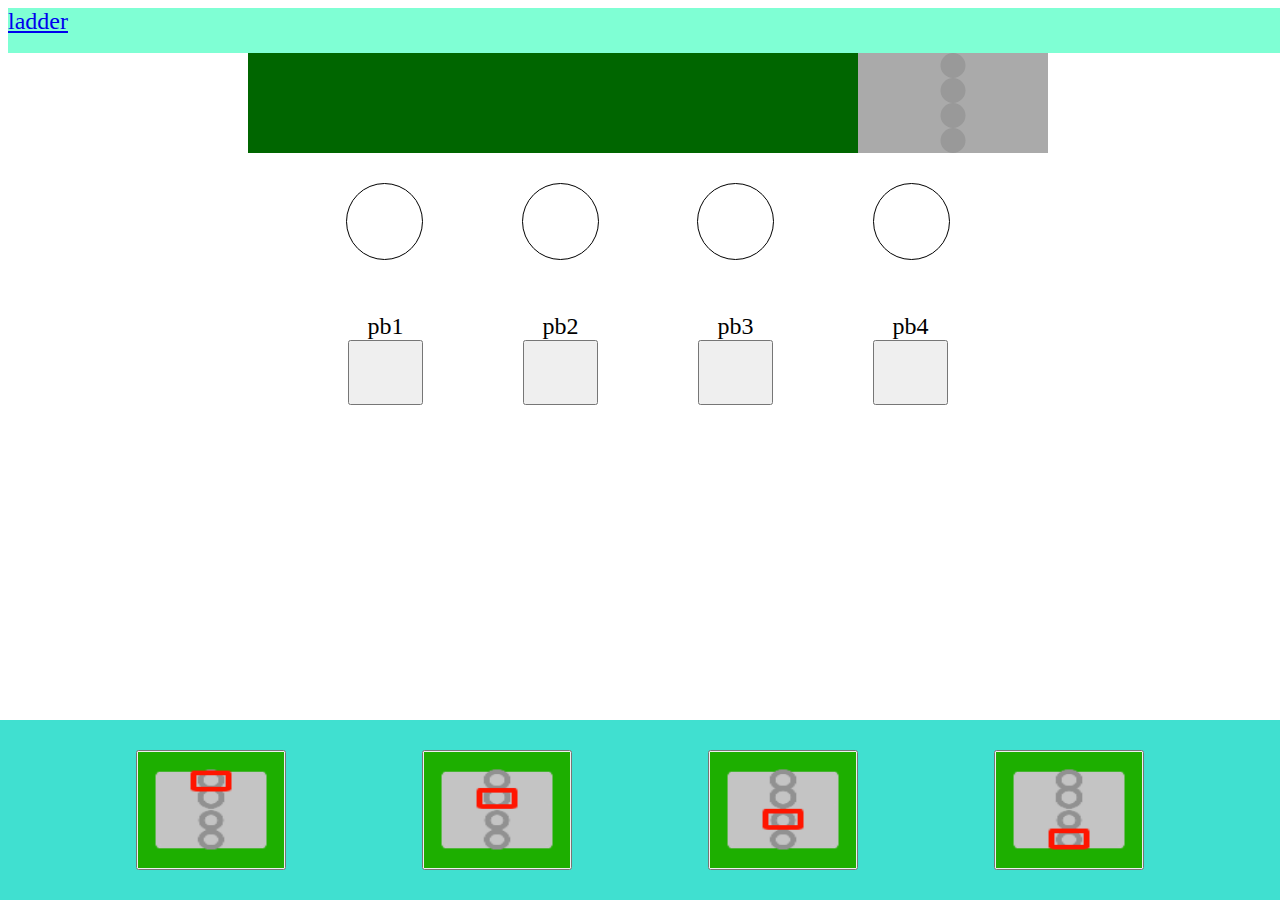
<file: index.html>
<!DOCTYPE html>

<html>
<head>
  <meta http-equiv="CONTENT-TYPE" content="text/html; charset=UTF-8">
  <title>index</title>
  <style>
  html,body{
    height:100%;
  }
  body{
    display:flex;
    justify-content:center;
    flex-direction:column;
  }
  h1{
    color:red;
    background-color:yellow;
    text-align:center;
    margin:0;
  }
  </style>
  <script>
  location.replace('sequence.html');
  </script>
</head>
<body>
  <h1>This page is hidden.</h1>
  <h1>If you look this page, you close browser</h1>
</body>
</html>
</file>
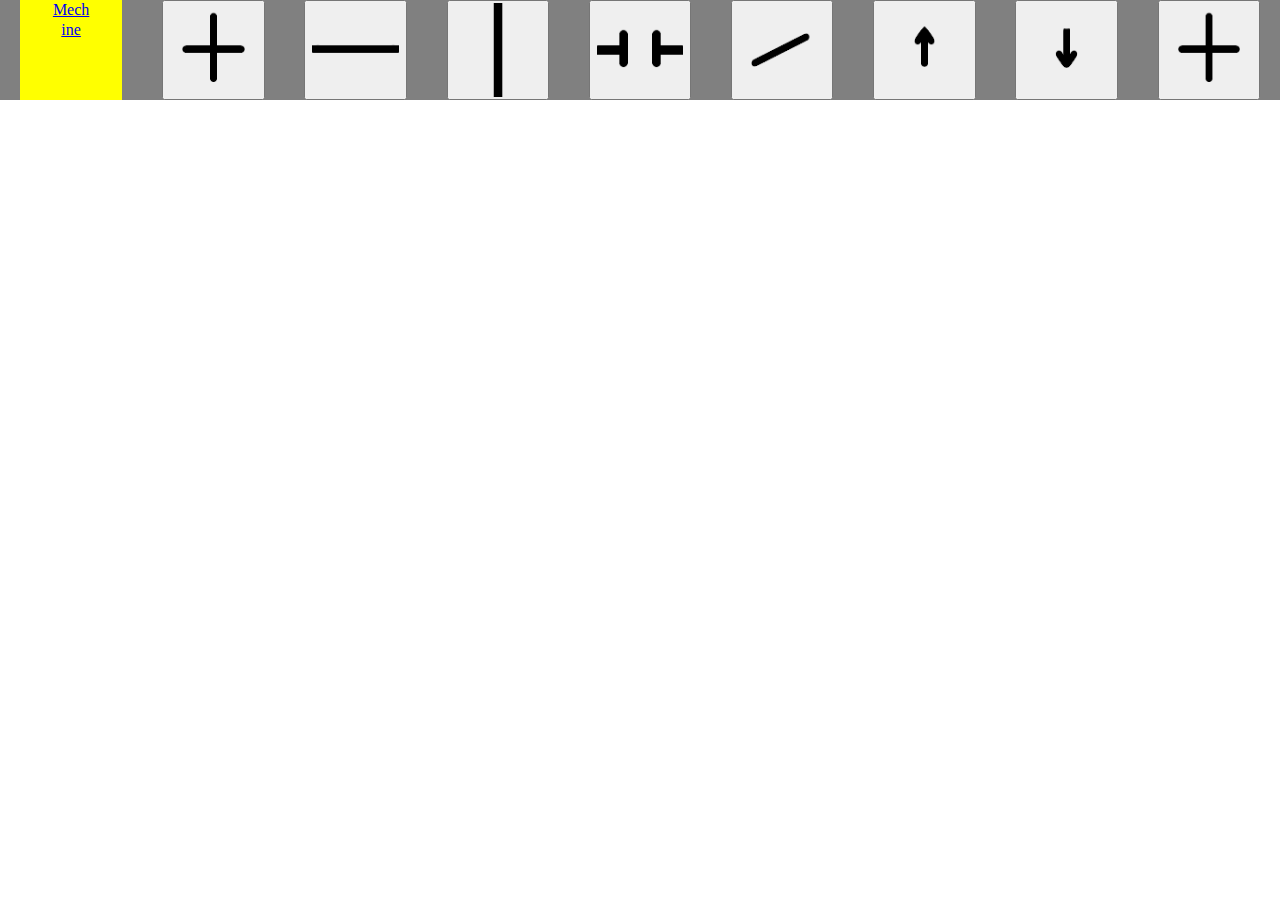
<file: ladder.html>
<!DOCTYPE html>

<html>
<head>
  <meta http-equiv="CONTENT-TYPE" content="text/html,initial-scale = 1.0" charset="UTF-8">
  <meta name="viewport">
  <title>PLCLadder</title>
  <link rel="stylesheet" href="ladder.css">
</head>
<body>
  <div class="up">
    <div><a class="sequence" href="sequence.html">Mech<br>ine</a></div>
    <div><button class="model"><img class="model" src="ladder_plas.png"></button></div>
    <div><button class="model"><img class="model" src="ladder_bar.png"></button></div>
    <div><button class="model"><img class="model" src="ladder_barup.png"></button></div>
    <div><button class="model"><img class="model" src="ladder_sw.png"></button></div>
    <div><button class="model"><img class="model" src="ladder_not.png"></button></div>
    <div><button class="model"><img class="model" src="ladder_up.png"></button></div>
    <div><button class="model"><img class="model" src="ladder_down.png"></button></div>
    <div><button class="model"><img class="model" src="ladder_plas.png"></button></div>
  </div>
  <div class="main">
    <table id="filed"></table>
  </div>
  <script src="ladder.js"></script>
</body>
</html>
</file>
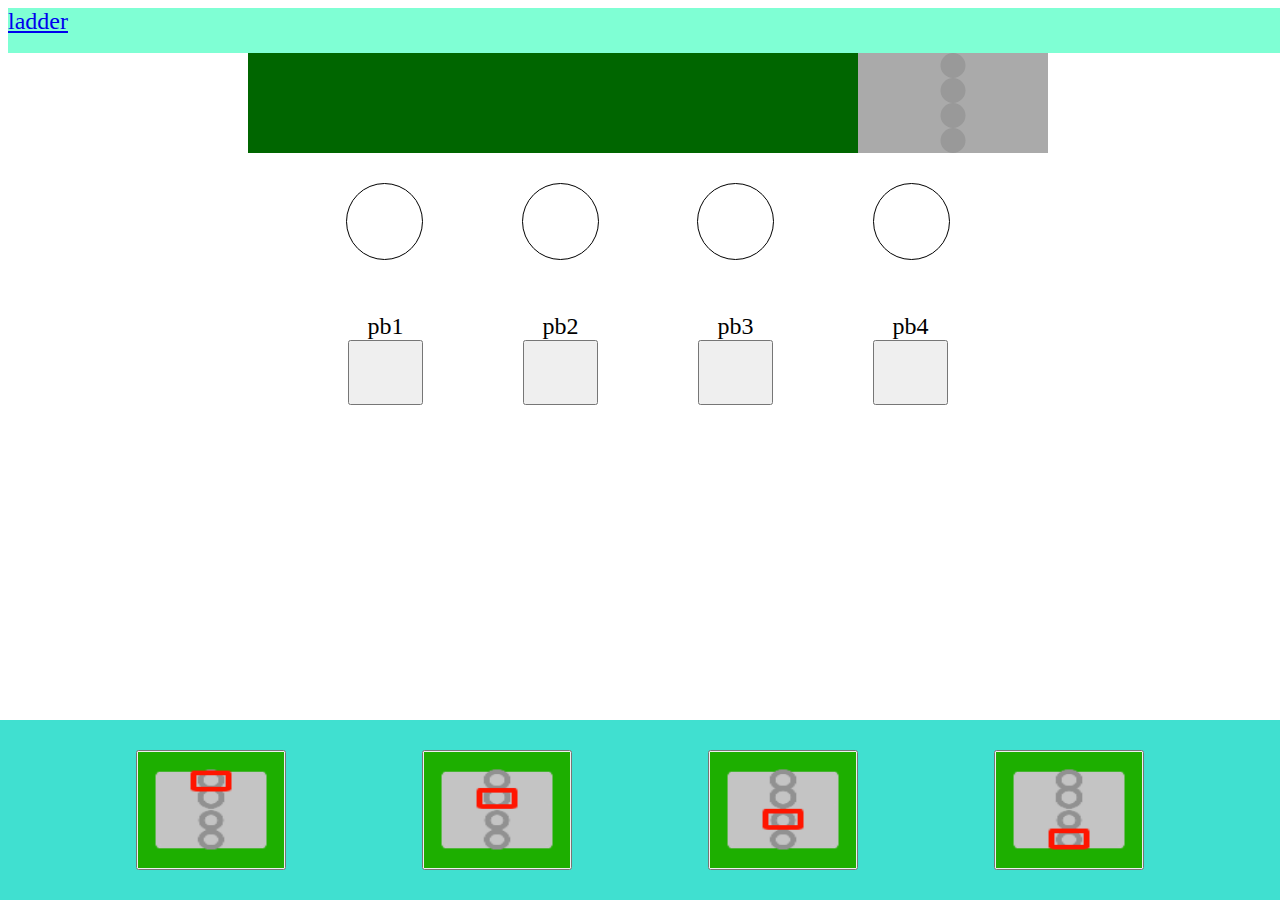
<file: sequence.html>
<!DOCTYPE html>

<html>
<head>
  <meta http-equiv="CONTENT-TYPE" content="text/html,initial-scale = 1.0" charset=UTF-8>
  <meta name="viewport">
  <title>sequence</title>
  <link rel="stylesheet" href="sequence.css">
</head>
<body>
  <div class="up">
    <a class="ladder" href="ladder.html">ladder</a>
  </div>
  <div class="main">
    <canvas class="conveyor" 
            id="conveyor1"
            width="800px"
            height="100px"></canvas>
    <div class="lampbox box">
      <div class="lamp" id="pl1"></div>
      <div class="lamp" id="pl2"></div>
      <div class="lamp" id="pl3"></div>
      <div class="lamp" id="pl4"></div>
    </div>
    <div class="btnbox box">
      <div class="btn_label">
        <label class="blabel">pb1</label>
        <button class="btn" id="pb1"> </button>
      </div>
      <div class="btn_label">
        <label class="blabel">pb2</label>
        <button class="btn" id="pb2"> </button>
      </div>
      <div class="btn_label">
        <label class="blabel">pb3</label>
        <button class="btn" id="pb3"> </button>
      </div>
      <div class="btn_label">
        <label class="blabel">pb4</label>
        <button class="btn" id="pb4"> </button>
      </div>
    </div>
  </div>
  <div class="down">
    <div class="workmode box">
      <button class="bolt" id="bolt1"><img class="bolt" src="work_b1.png"></button>
      <button class="bolt" id="bolt2"><img class="bolt" src="work_b2.png"></button>
      <button class="bolt" id="bolt3"><img class="bolt" src="work_b3.png"></button>
      <button class="bolt" id="bolt4"><img class="bolt" src="work_b4.png"></button>
     </div>
  </div>
  <script src="sequence.js"></script>
</body>
</html>
</file>
<file: ladder.css>
@charset "UTF-8";
/*html,body{
  height: 500%;
}*/
div.up{
  width:100%;
  min-width: 900px;
  height:100px;
  position:fixed;
  top:0;
  left:0;
  background-color: grey;
  display: flex;
  justify-content: space-around;
  align-items: center;
}
div.main{
  width: fit-content;
  height: 100px;
}
div.up > div{
  width:8%;
  height:100%;
}
table#filed{
  width: 900px;
  height: fit-content;
}
table#files tr{
  width: 100%;
  height: 100px;
}
table#filed td{
  width: 100px;
  height: 100%;
}
table#filed img{
  width: 100%;
  height: 100%;
}
table#filed img+img{
  width: 100%;
  height: 100%;
  position: absolute;
  top: 0px;
  left: 0px;
}
a.sequence{
  display: block;
  background-color: yellow;
  width : 100%;
  height: 100%;
  text-align: center;
  line-height: 20px;
}
img.model,button.model{
  width:100%;
  height: 100%;
}
</file>
<file: sequence.css>
@charset "UTF-8";
html,body{
  width: 100%;
  height: 100%;
}
div.up{
  width: 100%;
  min-width: 800px;
  height: 5%;
  background-color: aquamarine;
}
div.main{
  width: fit-content;
  height: 95%;
  margin: auto;
}
div.down{
  width: 100%;
  min-width: 800px;
  height: fit-content;
  position: fixed;
  bottom: 0px;
  left: 0px;
  background-color: turquoise;
}
div.box{
  width: 100%;
  margin: 30px auto;
  display: flex;
  justify-content: space-evenly;
}
div.lampbox{
  height: 100px;
}
div.btnbox{
  height: fit-content;
}
a.ladder{
  font-size:x-large;
}
div.btn_label{
  width: 75px;
  height: fit-content;
  display: flex;
  flex-direction: column;
  align-items: center;
}
canvas.conveyor{
  display: block;
  margin-left: auto;
  margin-right: auto;
}
div.lamp{
  width: 75px;
  height: 75px;
  border: 1px solid black;
  border-radius: 100%;
}
label.blabel{
  font-size: x-large;
}
button.btn{
  width: 75px;
  height: 0px;
  padding-bottom: 60px;
}
button.bolt{
  width: 150px;
  height: 120px;
  padding: 0px;
}
img.bolt{
  width: 100%;
  height: 100%;
}
</file>
